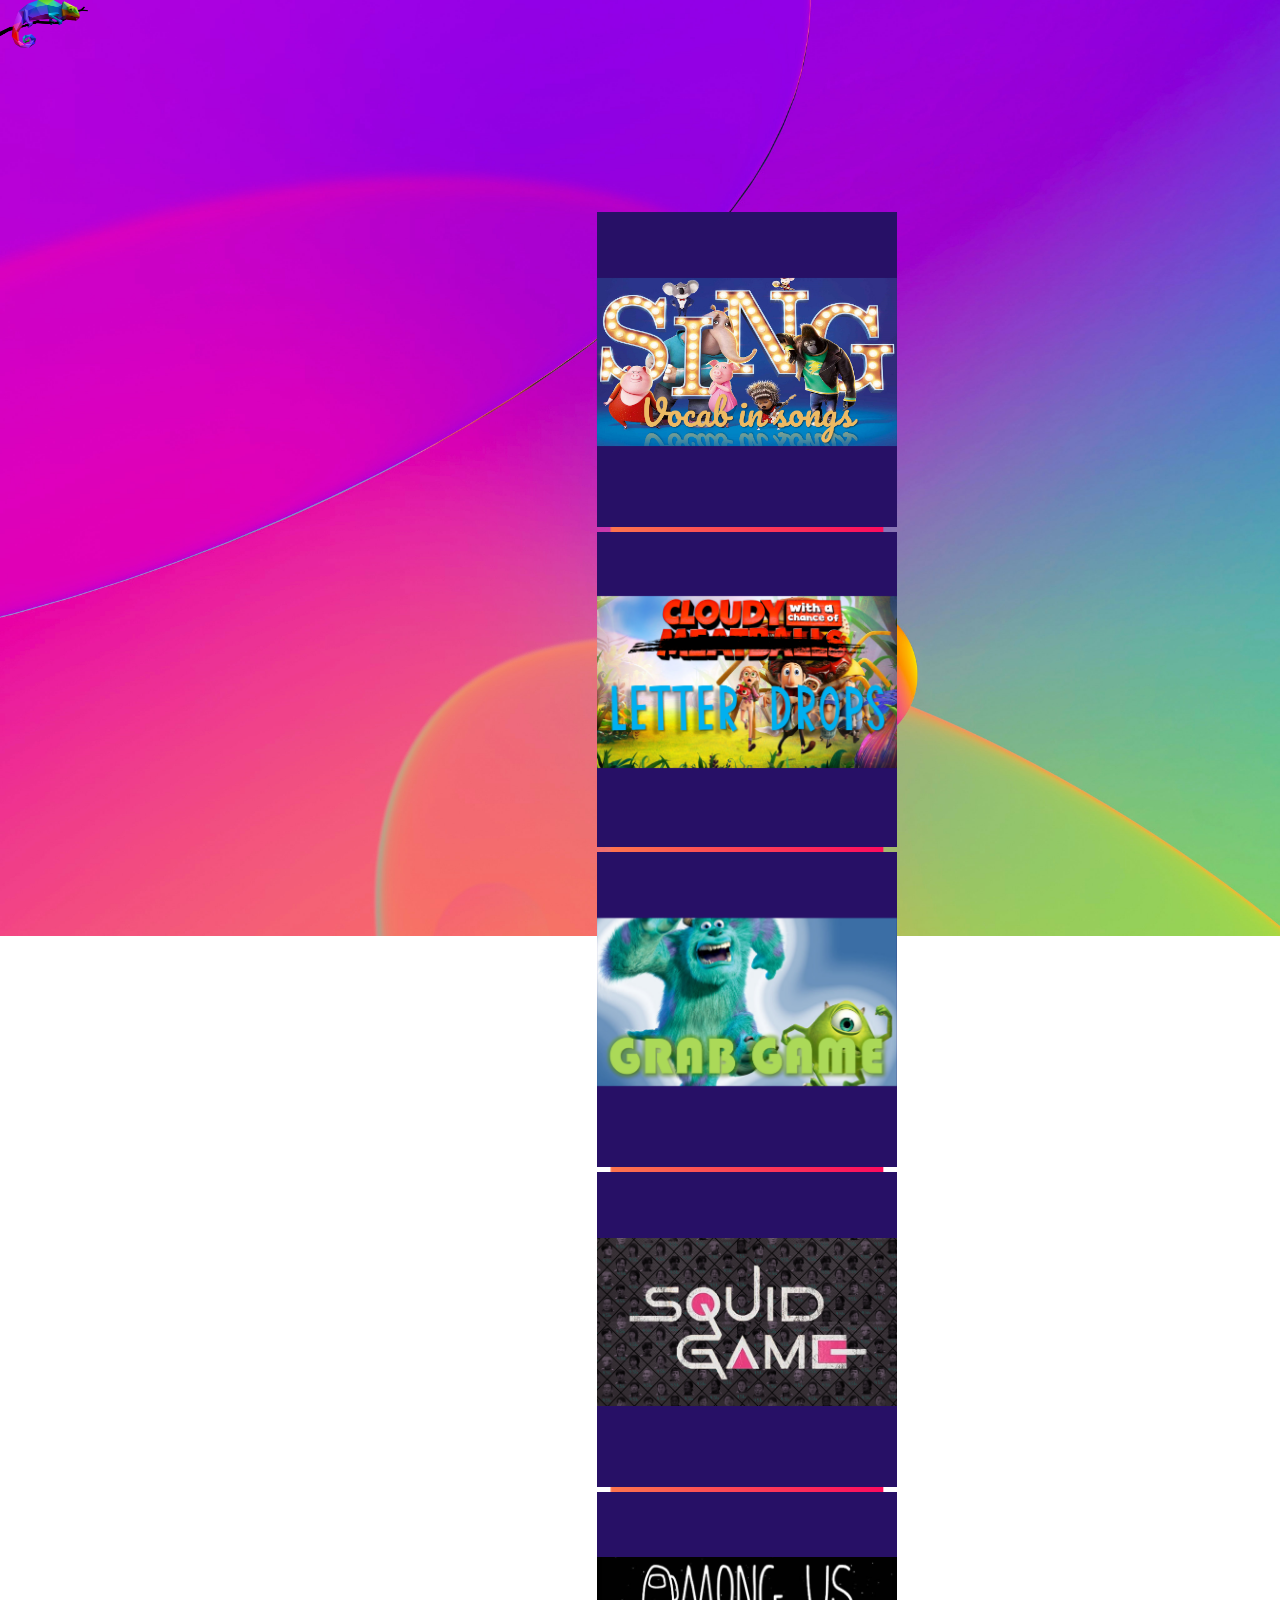
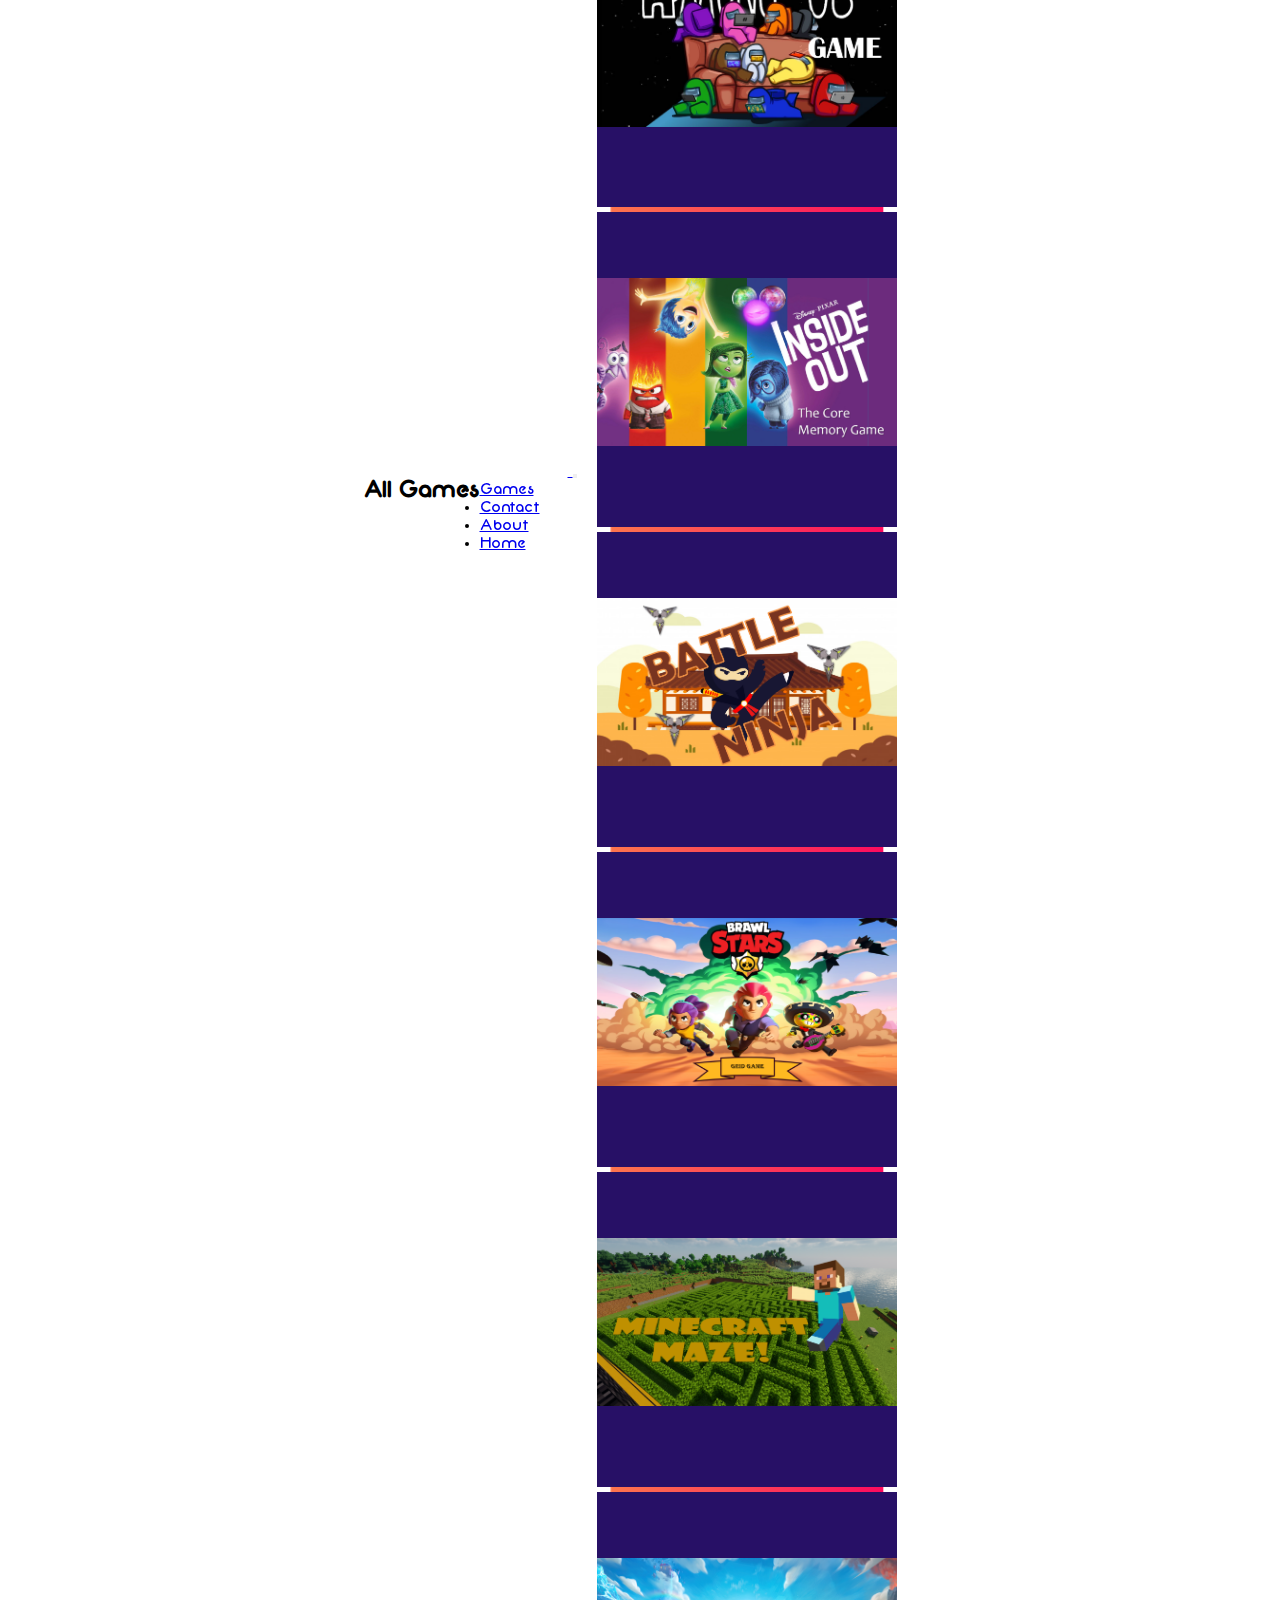
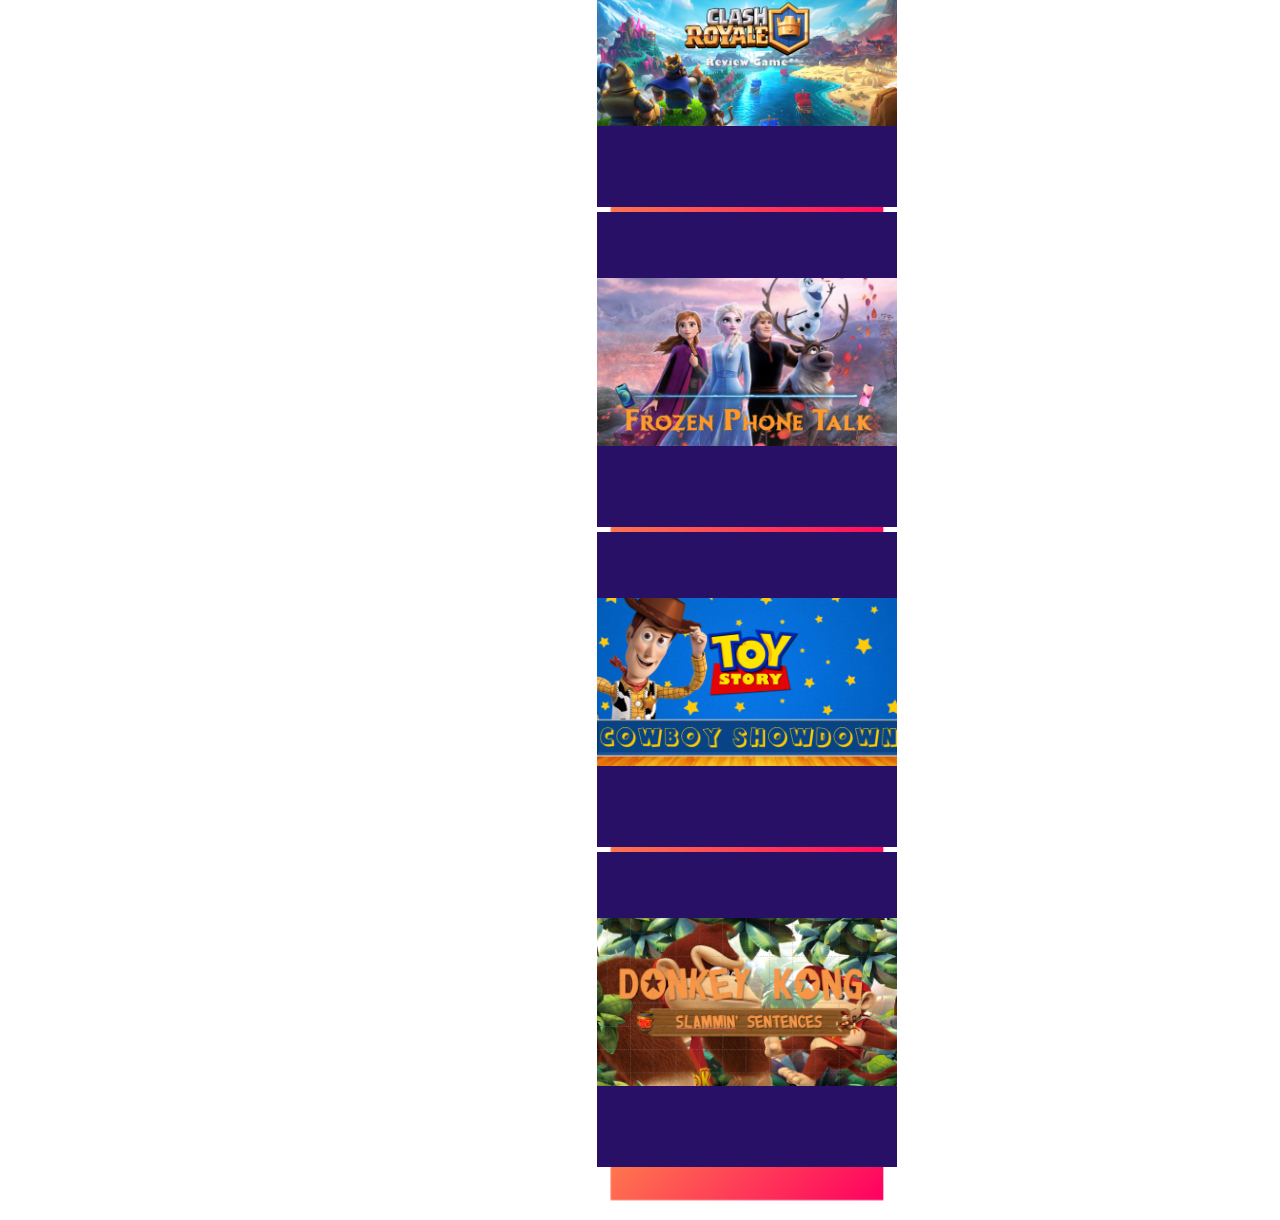
<file: index.html>
<!DOCTYPE html>
<html lang="en">
<head>
    <meta charset="UTF-8">
    <meta http-equiv="X-UA-Compatible" content="IE=edge">
    <meta name="viewport" content="width=device-width, initial-scale=1.0">
    <link href="https://cdn.jsdelivr.net/npm/bootstrap@5.0.2/dist/css/bootstrap.min.css" rel="stylesheet" integrity="sha384-EVSTQN3/azprG1Anm3QDgpJLIm9Nao0Yz1ztcQTwFspd3yD65VohhpuuCOmLASjC" crossorigin="anonymous">
    <link rel="stylesheet" href="gamesstyle.css">
    <link rel="stylesheet" href="https://cdnjs.cloudflare.com/ajax/libs/font-awesome/5.15.1/css/all.min.css">
    <link rel="icon" type="image/png" href="imgs/Pink cube icon.png"> 
    <title> Games | Gameleon</title>
</head>
<body>

    



<h2 class="display-5 text-center text-white p-6 mt-3 position-absolute bottom-50">All Games</h2> 

<!-- Navbar -->
  <nav class="navbar fixed-top navbar-expand-lg navbar-dark p-md-2">
    <div class="container">
      <a href="https://gameleonpptgames.github.io/" class="navbar-brand">
        <img src="imgs/chameleon origami.png" id="logo" alt="" style="width: 5.5rem; height: 3rem;">
      </a>
      <button
        type="button"
        class="navbar-toggler"
        data-bs-target="#navbarNav"
        data-bs-toggle="collapse"
        aria-controls="navbarNav"
        aria-expanded="false"
        aria-label="Toggle Navbar">
  
  
      <span class="navbar-toggler-icon"></span>
      </button>
  <div class="collapse navbar-collapse text-center" id="navbarNav" >
    <div class="mx-auto"></div>
    <ul class="navbar-nav">
        <li class="nav-item active">
            <a href="https://gameleonpptgames.github.io/games/" class="nav-link text-dark fs-5" >Games</a>
          </li>
      <li class="nav-item">
      <a href="https://gameleonpptgames.github.io/contact/" class="nav-link text-dark fs-5">Contact</a>
    </li>
    <li class="nav-item">
      <a href="https://gameleonpptgames.github.io/about/" class="nav-link text-dark fs-5">About</a>
    </li>
    <li class="nav-item">
      <a href="https://gameleonpptgames.github.io/" class="nav-link text-dark fs-5">Home</a>
    </li>
    </ul>
  </div>
    </div>
    </nav>

    <!-- End of Navbar -->
    
  
   <!-- Games templates -->
    <div class="container d-flex align-items-center justify-content-center flex-wrap">
        <div class="box">
            <div class="body">
                <div class="imgContainer"> <img src="imgs/vocab in songs.png" alt="img-unresponsive"></div>
                <div class="content d-flex flex-column align-items-center justify-content-center">
                    <div>
                        <p class="text-white fs-5">Vocab in Songs <i class="fas fa-headphones-alt"></i> <i class="fas fa-book-reader"></i></p>
                        <p class="fs-6 text-white text-center">Play the game individually or as a team. Students listen to a song and try to hear the vocabulary word that completes the verse. Teacher will then reveal the answer. Correct student or team gets a point.</p>
                        <a href="https://1drv.ms/p/s!AugZo2FEMtwQj1NZDRL9JeA7u0_z?e=Bq3QaL" target="_blank" class="btn">Download</a>
                    </div>
                </div>
            </div>
        </div>
        <div class="box">
            <div class="body">
                <div class="imgContainer"> <img src="imgs/cwacomcovernew.png" alt="img-unresponsive"> </div>
                <div class="content d-flex flex-column align-items-center justify-content-center">
                    <div>
                        <p class="text-white fs-5">Letter Drops <i class="far fa-edit"></i></p>
                        <p class="fs-6 text-white">Play this game individually. The students will watch carefully as letters fall from the sky. Each student will have to unscramble the word and write it down in their notebook before the letters disappear from the screen. Students with the correct spelling get a point.</p>
                        <a href="https://1drv.ms/p/s!AugZo2FEMtwQj0-TgiN0T4mBbpVI?e=tvh7Vq" target="_blank" class="btn">Download</a>
                    </div>
                </div>
            </div>
        </div>
        <div class="box">
            <div class="body">
                <div class="imgContainer"> <img src="imgs/Grab Game.png" alt="img-unresponsive"> </div>
                <div class="content d-flex flex-column align-items-center justify-content-center">
                    <div>
                        <p class="text-white fs-5">Grab Game <i class="fas fa-headphones-alt"></i> <i class="fas fa-book-reader"></i></p>
                        <p class="fs-6 text-white">Students play in pairs. Each pair will have a set of cards that relate to the target language or vocabulary. The teacher will say a word or sentence. Students listen carefully and try to grab the correct card before their partner. The student with the most cards at the end wins!</p>
                        <a href="https://1drv.ms/p/s!AugZo2FEMtwQj1Ki8K8tFd7nb4CC?e=zBWhcp" target="_blank" class="btn">Download</a>
                    </div>
                </div>
            </div>
        </div>

        <div class="box">
            <div class="body">
                <div class="imgContainer"> <img src="imgs/Squid Game.png" alt="img-unresponsive"> </div>
                <div class="content d-flex flex-column align-items-center justify-content-center">
                    <div>
                        <p class="text-white fs-5">Squid Game  <i class="fas fa-headphones-alt"></i> <i class="fas fa-book-reader"></i></p> 
                        <p class="fs-6 text-white">Play this game individually. Each student gets a game sheet. After the laser sound, the teacher will speak. Remember the order the teacher spoke and when the song begins, students write the code. Students who finish on time and write the correct code get a point.</p>
                        <a href="https://1drv.ms/p/s!AugZo2FEMtwQj1Tx6CtN7zcp3fnn?e=F5Ozgh" target="_blank" class="btn">Download</a>
                    </div>
                </div>
            </div>
        </div>
        <div class="box">
            <div class="body">
                <div class="imgContainer"> <img src="imgs/Among Us.png" alt="img-unresponsive"> </div>
                <div class="content d-flex flex-column align-items-center justify-content-center">
                    <div>
                        <p class="text-white fs-5">Among Us <i class="far fa-comments"></i> <i class="fas fa-book-reader"></i></p>
                        <p class="fs-6 text-white">Split the class into 2 teams. One student from each team will ask the key question and the other student will answer (switch roles next round). They will play rock, paper, scissors and the winner gets the corresponding points for their team. Team with the most points wins!</p>
                        <a href="https://1drv.ms/p/s!AugZo2FEMtwQj0q6gDvq4Sej436Z?e=hXMBfa" target="_blank" class="btn">Download</a>
                    </div>
                </div>
            </div>
        </div>
        <div class="box">
            <div class="body">
                <div class="imgContainer"> <img src="imgs/Inside Out.png" alt="img-unresponsive"> </div>
                <div class="content d-flex flex-column align-items-center justify-content-center">
                    <div>
                        <p class="text-white fs-5">Inside Out <i class="fas fa-book-reader"></i> <i class="far fa-comments"></i></p>
                        <p class="fs-6 text-white">Play the game in teams or individually. Students will have to find the matching character under the squares by saying the key word/expression to reveal it. The point chart is included in the template. Team/Students with the most points at the end of the game win!</p>
                        <a href="https://1drv.ms/p/s!AugZo2FEMtwQj1BstnWpR5rGr5j4?e=6vjD9z" target="_blank" class="btn">Download</a>
                    </div>
                </div>
            </div>
        </div>
        <div class="box">
            <div class="body">
                <div class="imgContainer"> <img src="imgs/Battle Ninja.png" alt="img-unresponsive"> </div>
                <div class="content d-flex flex-column align-items-center justify-content-center">
                    <div>
                        <p class="text-white fs-5">Battle Ninja <i class="fas fa-headphones-alt"></i></p>
                        <p class="fs-6 text-white">Students play individually. Each student gets a bingo sheet and they draw 12 ninjas in any square on their sheet. The teacher will say two senteces. Student listen carefully and cross out the squares that the teacher says. The student with the most ninjas wins!</p>
                        <a href="https://1drv.ms/p/s!AugZo2FEMtwQj0tUMMwo50yoHHgo?e=tAzlz8" target="_blank" class="btn">Download</a>
                    </div>
                </div>
            </div>
        </div>
        <div class="box">
            <div class="body">
                <div class="imgContainer"> <img src="imgs/Brawl Stars.png" alt="img-unresponsive"> </div>
                <div class="content d-flex flex-column align-items-center justify-content-center">
                    <div>
                        <p class="text-white fs-5">Brawl Stars <i class="far fa-comments"></i> <i class="fas fa-book-reader"></i></p>
                        <p class="fs-6 text-white">Split the class into 2 teams. One student from each team will ask the key question and the other student will answer (switch roles next round). They will play rock, paper, scissors and the winner gets the corresponding points for their team. Team with the most points wins!</p>
                        <a href="https://1drv.ms/p/s!AugZo2FEMtwQj03oq-5b8h6OLFDc?e=hpQXJS" target="_blank" class="btn">Download</a>
                    </div>
                </div>
            </div>
        </div>
        <div class="box">
            <div class="body">
                <div class="imgContainer"> <img src="imgs/Minecreaft maze game.png" alt="img-unresponsive"> </div>
                <div class="content d-flex flex-column align-items-center justify-content-center">
                    <div>
                        <p class="text-white fs-5">Minecraft Maze <i class="far fa-comments"></i> <i class="fas fa-book-reader"></i></p>
                        <p class="fs-6 text-white">Split the class into 2 teams. First team chooses a path by reading a sentence/image. If the path is right, the team advances to the next stage. If it's wrong, the other team goes. At the end of each round, there is treasure. Team with the most points wins!</p>
                        <a href="https://1drv.ms/p/s!AugZo2FEMtwQj1EkgrIoIhPiYwsI?e=nXC5dW" target="_blank" class="btn">Download</a>
                    </div>
                </div>
            </div>
        </div>
        <div class="box">
            <div class="body">
                <div class="imgContainer"> <img src="imgs/Clash Royale.png" alt="img-unresponsive"> </div>
                <div class="content d-flex flex-column align-items-center justify-content-center">
                    <div>
                        <p class="text-white fs-5">Clash Royale <i class="far fa-comments"></i> <i class="fas fa-book-reader"></i> <i class="fas fa-headphones-alt"></i> <i class="far fa-edit"></i></p> 
                        <p class="fs-6 text-white">Play as a lesson review game in teams and practice all language skills. A student from each team chooses a letter or number. The student attempts to answer the question. If they answer correctly, they get to go to the points slides. Team with the most points wins.</p>
                        <a href="https://1drv.ms/p/s!AugZo2FEMtwQj1WrKsK8qK-rZRto?e=PmleqU" target="_blank" class="btn">Download</a>
                    </div>
                </div>
            </div>
        </div>
        <div class="box">
            <div class="body">
                <div class="imgContainer"> <img src="imgs/Frozen .png" alt="img-unresponsive"> </div>
                <div class="content d-flex flex-column align-items-center justify-content-center">
                    <div>
                        <p class="text-white fs-5">Frozen Phone Talk <i class="far fa-comments"></i> <i class="fas fa-book-reader"></i></p>
                        <p class="fs-6 text-white">Divide the class into 5 teams. Team A will choose a number to dial on their Frozen team phone. Team A will call another team. Both teams will say their dialogue. Team A then chooses box 1 or 2 to take them to the points slide. Team B will then go next and so on. </p>
                        <a href="https://1drv.ms/p/s!AugZo2FEMtwQj1eIkSH74Pbrp1Gr?e=pcmWWg" target="_blank" class="btn">Download</a>
                    </div>
                </div>
            </div>
        </div>
        <div class="box">
            <div class="body">
                <div class="imgContainer"> <img src="imgs/Toy Story.png" alt="img-unresponsive"> </div>
                <div class="content d-flex flex-column align-items-center justify-content-center">
                    <div>
                        <p class="text-white fs-5">Cowboy Showdown <i class="far fa-comments"></i> <i class="fas fa-book-reader"></i></p>
                        <p class="fs-6 text-white">Divide your class into teams. Each round, one student from each team stands up and faces away from the screen. When the teacher says, "Showdown!" they turn around and look at the screen. The first student to read the word or sentence gets a point for the team.</p>
                        <a href="https://1drv.ms/p/s!AugZo2FEMtwQj1p66gbgCViwIDsD?e=OMOpy6" target="_blank" class="btn">Download</a>
                    </div>
                        </div>
                    </div>
                </div>
              <div class="box">
                 <div class="body">
                <div class="imgContainer"> <img src="imgs/Donkey Kong (Slammin' sentences).png" alt="img-unresponsive"> </div>
                <div class="content d-flex flex-column align-items-center justify-content-center">
                    <div>
                        <p class="text-white fs-5">Slammin' Sentences <i class="far fa-comments"></i> <i class="fas fa-book-reader"></i></p>
                        <p class="fs-6 text-white">Game is played individually. Each student chooses a word or phrase that makes a complete sentence. Points depend on whether the student chose the path that creates a grammatically correct sentence. *writing sheet not included*</p>
                        <a href="https://1drv.ms/p/s!AugZo2FEMtwQj1x56wPvDHpnxAu0?e=iITh4k" target="_blank" class="btn">Download</a>
                    </div>
                </div>
            </div>
        </div>
    </div>

    <!-- End of games templates -->

<script src="https://cdn.jsdelivr.net/npm/bootstrap@5.1.3/dist/js/bootstrap.bundle.min.js" integrity="sha384-ka7Sk0Gln4gmtz2MlQnikT1wXgYsOg+OMhuP+IlRH9sENBO0LRn5q+8nbTov4+1p" crossorigin="anonymous"></script>
<script src="gamesscript.js"></script>  
</body>
</html>


<!-- style="height: 90px; width: 120px; -->
</file>
<file: gamesstyle.css>
@import url('https://fonts.googleapis.com/css2?family=Poppins:wght@300;400;500;600;700;800;900&display=swap');
@font-face {
    font-family: neon;
    src: url("neon_80s/Neon.ttf");
  }
  

* {
    margin: 0;
    padding: 0;
    box-sizing: border-box;
    font-family: 'neon', sans-serif
}



body {
    min-height: 100vh;
    display: flex;
    align-items: center;
    justify-content: center;
    background-image: url('imgs/fakurian-design-F93PQmh4krI-unsplash.jpg');
    background-size: cover;
    background-repeat: no-repeat;
    position: relative;
    background-position: center center;
    background-attachment: fixed;
}

.container {
    transform-style: preserve-3d
}


.container .box {
    position: relative;
    width: 300px;
    height: 300px;
    margin: 20px;
    top: 12rem;
    transform-style: preserve-3d;
    perspective: 1000px;
    cursor: pointer
}

.container .box .body {
    position: absolute;
    top: 0;
    left: 0;
    width: 100%;
    height: 100%;
    transform-style: preserve-3d;
    transition: 0.9s ease
}

p{
    font-family: 'Poppins', sans-serif;
    font-size: 1rem;
}


.container .box .body .imgContainer {
    position: absolute;
    top: 0;
    left: 0;
    width: 100%;
    height: 100%;
    transform-style: preserve-3d;
    z-index: 1;
}

.container .box .body .imgContainer img {
    position: absolute;
    top: 0;
    left: 0;
    width: 100%;
    height: 100%;
    object-fit: contain;
}


.container .box .body .content {
    position: absolute;
    top: 0;
    left: 0;
    width: 100%;
    height: 105%;
    background: rgb(39, 16, 102); 
    transform-style: preserve-3d;
    transform: rotateY(180deg)
}

  .container .box:hover .body {
    transform: rotateY(180deg)
} 

.container .box .body .content div {
    transform-style: preserve-3d;
    padding: 20px;
    height: 23rem;
    background: linear-gradient(45deg, #FE0061, #FFEB3B);
    transform: translateZ(100px)
}

 .nav-item:hover{
    background-color: #fff;
    border-radius: 20px;
}
 

.btn{
    position: relative;
    left: 3.9rem;
    bottom: .5rem;
    width: 7rem;
    font-size: 13px;
    height: 1.6rem;
    background-color: rgb(48, 170, 240);
    color: #fff;
    border-radius: 16px;
}


h2{
    top: 5rem;
    font-family: 'neon', sans-serif 
}



@media screen and (max-width:365px){
    html{
        zoom: 0.5;
    }
    .container .box{
        zoom: 1.5;
    }
}
</file>
